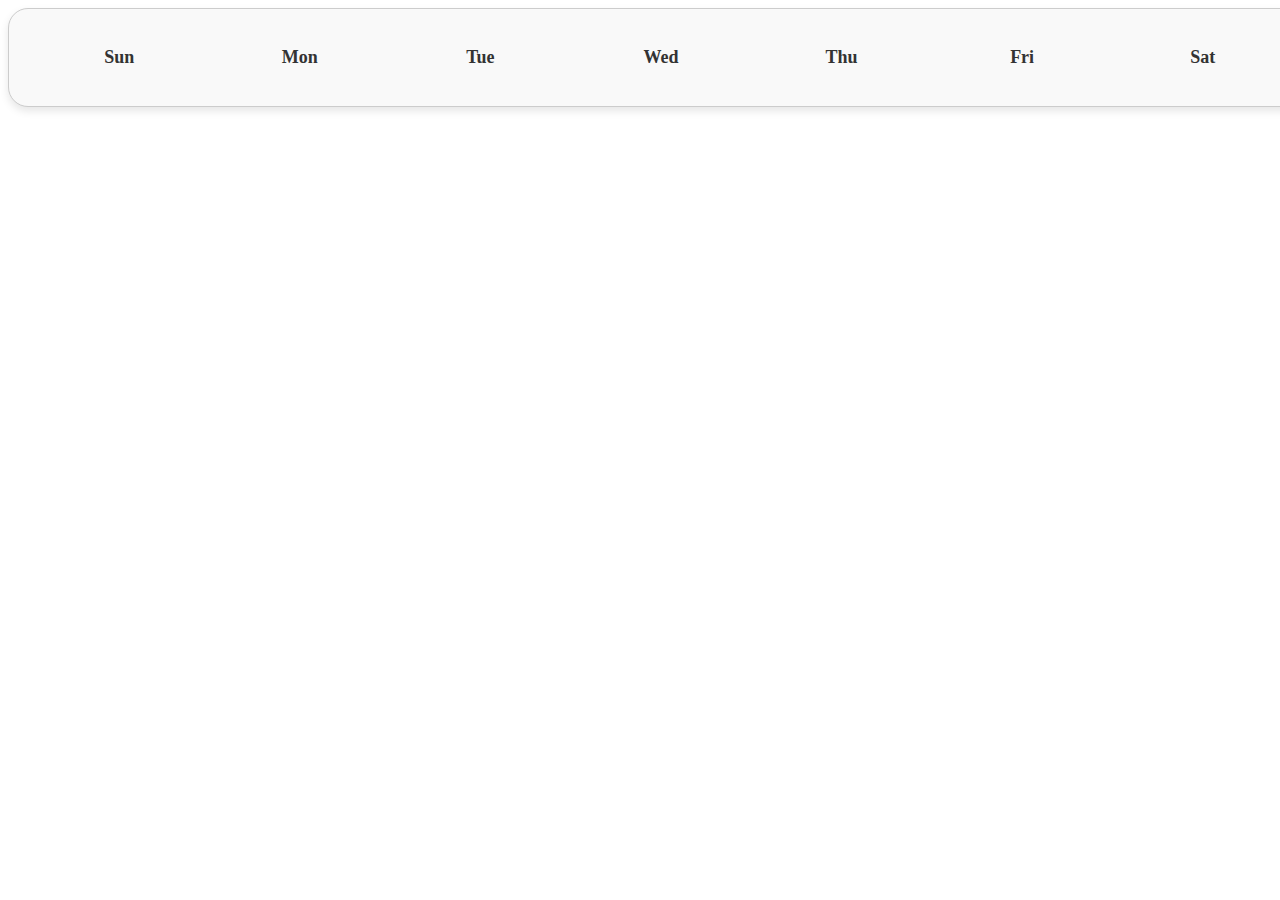
<file: GRAND-FRONTEND/templates/month_view.html>
<!DOCTYPE html>
<html lang="en">
  <head>
    <meta charset="UTF-8" />
    <meta name="viewport" content="width=device-width, initial-scale=1.0" />
    <meta http-equiv="X-UA-Compatible" content="ie=edge" />
    <link rel="stylesheet" href="../static/styles/style_main/month_view.css" />
  </head>
  <body>
    <section id="month-view">
      <div id="month-header">
        <p class="day_of_week">Sun</p>
        <p class="day_of_week">Mon</p>
        <p class="day_of_week">Tue</p>
        <p class="day_of_week">Wed</p>
        <p class="day_of_week">Thu</p>
        <p class="day_of_week">Fri</p>
        <p class="day_of_week">Sat</p>
      </div>
      <div id="month-days"></div>
    </section>
  </body>
</html>
</file>
<file: GRAND-FRONTEND/static/styles/style_main/month_view.css>
#month-view {
    width: 100%;
    height: 100%;
    margin: auto;
    padding: 20px;
    border: 1px solid #ccc;
    border-radius: 20px;
    background-color: #f9f9f9;
    box-shadow: 0 4px 8px rgba(0, 0, 0, 0.1);   

    display: flex;
    flex-direction: column;
}

/* Header for the days of the week */
#month-header {
    display: grid;
    grid-template-columns: repeat(7, 1fr);
    text-align: center;
    font-size: 18px;
    font-weight: bold;
    color: #333;
    position: sticky;
    top: 0;
    background-color: inherit;
    z-index: 1;
}

.day_of_week {
    color: #333;
    background-color: none;
}

/* Days in the month */
#month-days {
    display: grid;
    grid-template-columns: repeat(7, 1fr);  
    grid-auto-rows: auto;
    overflow-y: auto;
    overflow-x: hidden;
    scrollbar-width: none;
    flex: 1;
}

/* Common style for each day slot */
.day-slot {
    position: relative; 
    display: flex;
    flex-direction: column;
    justify-content: flex-start;
    align-items: center;
    overflow: visible;
    height: 150px; 
    border-right: 1px solid #999;
    border-bottom: 1px solid #999;
    padding-top: 20px;
    transition: background-color 0.3s;
    gap: 3px;
    min-width: 0;
}

.day-in-month {
    position: absolute; /* Prevent scrolling with the day-slot */
    font-size: 16px;
    top: 5px; /* Adjust position */
    width: fit-content; 
}

.day-in-month.current-day {
    background-color: #3148e6;
    padding: 1px 6px 1px 4px;
    border-radius: 25px;
    color: white;
}

/* Style for hover effect on day slots
.day-slot:hover {
    background-color: #ddd;
} */

/* Differentiate between previous, current, and next month days */
.prev-month, .next-month {
    color: #999;
    font-size: 18px;
}

.current-month {
    color: #000;
}

.day-tasks{
    margin-top: 0.9rem;
    font-size: 0.8rem;
    width: 99%;
    text-align: left;
    display: flex;
    flex-direction: column;
    gap: 0.2rem;
}

.task-time{
    white-space: nowrap;
    overflow: hidden;
    text-overflow: ellipsis;
    padding: 0rem 0.3rem;
    border-radius: 5px;
}

.task-start{
    font-weight: 550;
}

.task-time:hover {
    background-color: #ddd;
} 

.task-time .more-tasks{
    font-weight: 600;
}

.day-tasks.expanded {
    background-color: #ffffe0;  /* Light yellow color */
    position: absolute;         /* Removed from normal flow */
    z-index: 500;              /* Ensure it appears on top */                  /* Align with the parent */
    top: -1.4rem;             /* Adjust upward so it appears above the container */
    width: 150%;                /* Full width */
    box-shadow: 0 0 10px rgba(0,0,0,0.5);
    padding: 15px;
    transition: background-color 0.3s ease;
    border-radius: 10px;
}

.collapse-btn {
    position: absolute;
    top: -0.2rem;
    left: 14rem;
    background: none;
    border: none;
    font-size: 20px;
    cursor: pointer;
  }
</file>
